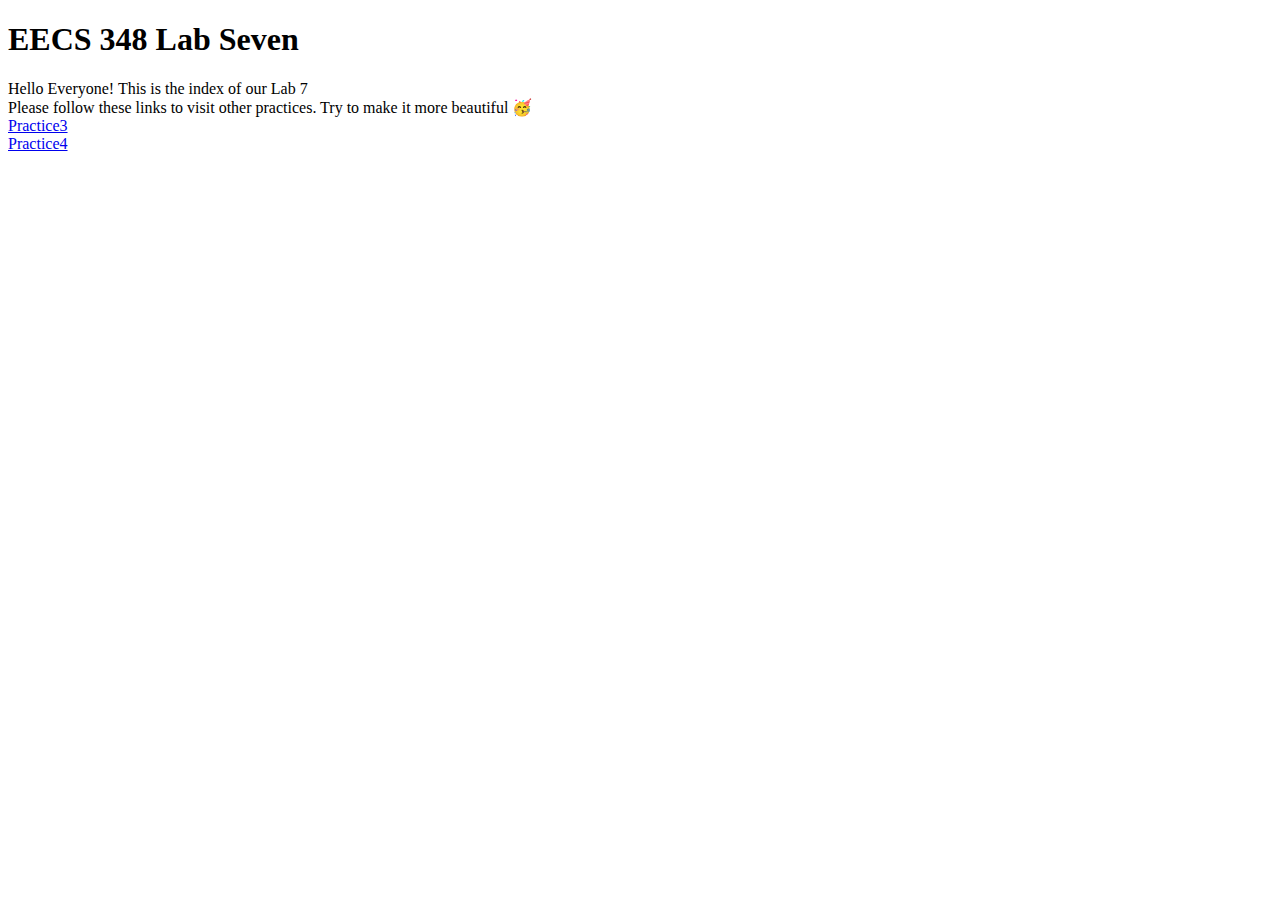
<file: Task1/index.html>
<!DOCTYPE html>
<html>

<head>
    <title>EECS348 Lab 7</title>
</head>

<body>
    <h1>EECS 348 Lab Seven</h1>
    Hello Everyone! This is the index of our Lab 7<br>

    Please follow these links to visit other practices. Try to make it more beautiful 🥳<br>
    <a href="practice3.html">Practice3</a> <br>
    <a href="practice4.html">Practice4</a> <br>
</body>

</html>
</file>
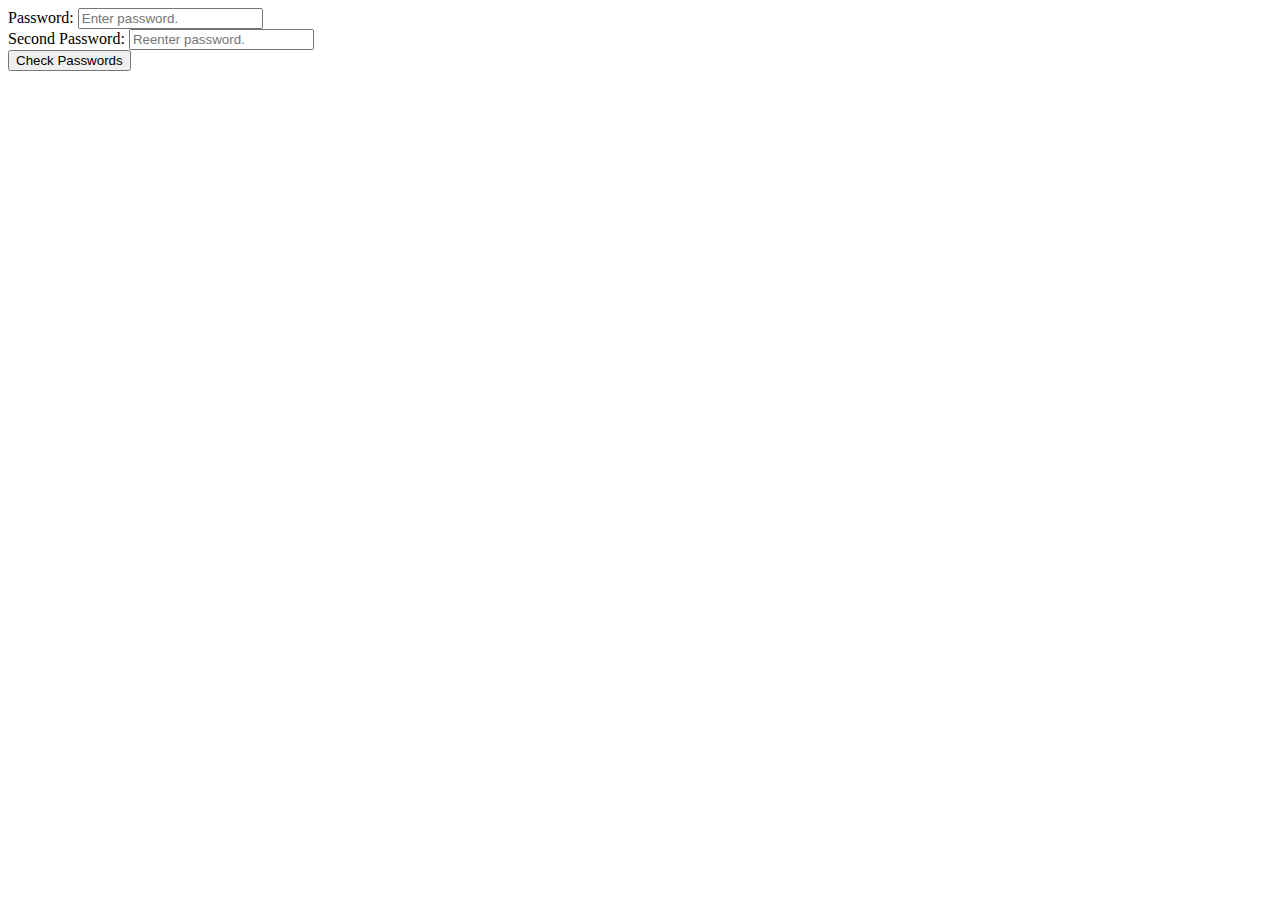
<file: Task1/practice3.html>
<!DOCTYPE html>
<html> 
    <head>
        <title>Zachary Craig | Problem 3</title>
        <link rel="stylesheet" type="text/css" href="style.css">
        <script rel="javascript" type="text/javascript" src="functions.js"></script>
    </head>

    <body>
        <form id="password-check" onsubmit="passwordCheck()">
            Password: <input name="password" type="text" placeholder="Enter password." value=""> <br>
            Second Password: <input name="pass-check" type="text" placeholder="Reenter password." value=""> <br>    
            <input type="submit" value="Check Passwords">
        </form>

    </body>
</html>
</file>
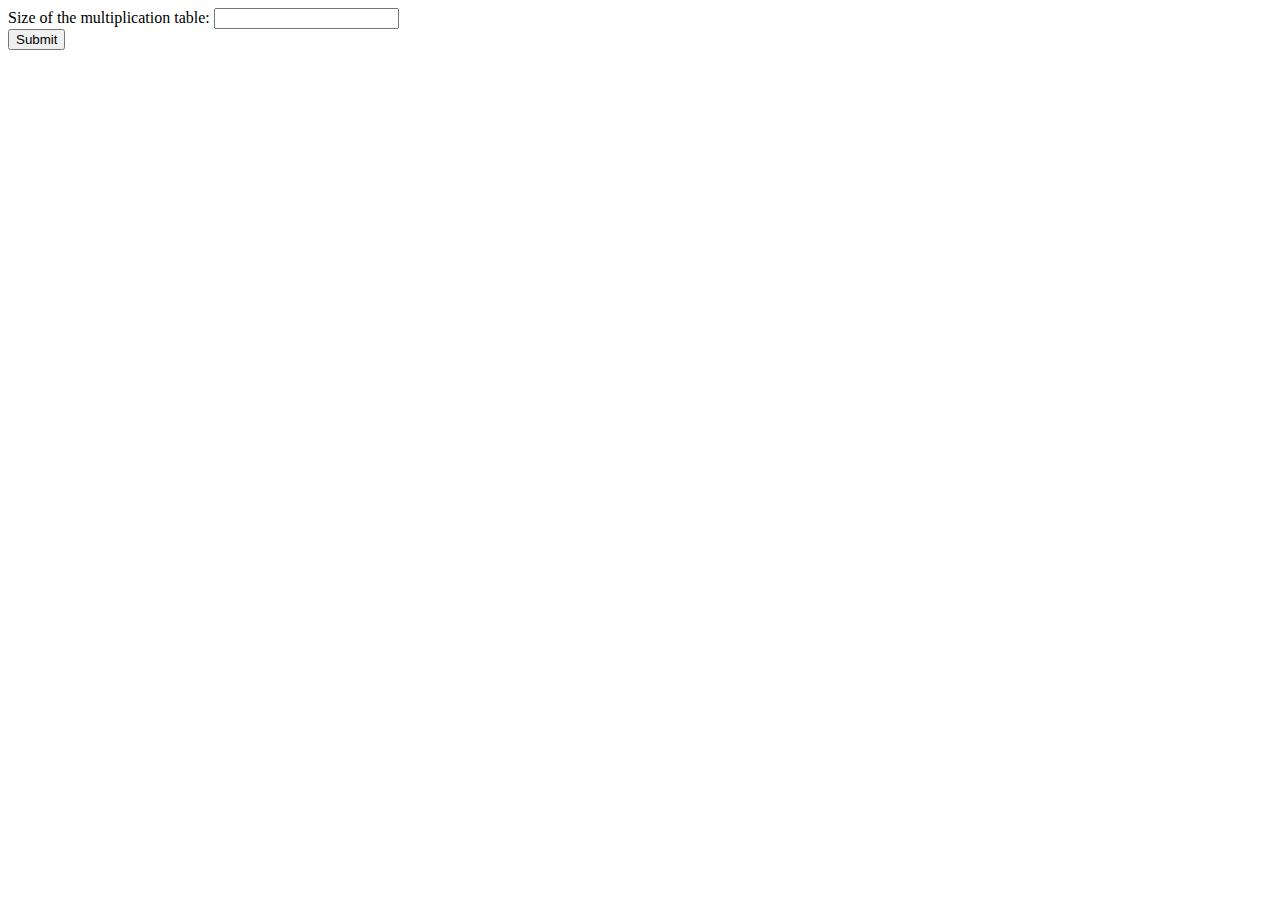
<file: Task1/practice4.html>
<html>

<head>
    <title>Zachary Craig | Problem 4</title>
</head>

<body>
    <form action="practice4.php" method="post">
        Size of the multiplication table: <input type="text" name="size"><br>
        <input type="submit">
    </form>
</body>

</html>
</file>
<file: Task1/style.css>
body.gray
{
    background-color: gray;
}

.dark-gray
{
    background-color: darkgray;
}

.blue-border
{
    border: 4px dotted blue;
}

.yellow
{
    background-color: yellow;
}

.violet
{
    background-color: violet;
}

.maroon
{
    background-color: maroon;
}

div.center
{
    margin: auto;
    width: 50%;
    text-align: center;
}

h1.center
{
    text-align: center;
}

.paragraph 
{
    top: 50px;
    left: 10px;
    text-align: center;
    font-size: large;
    width: 20%;
    border-style: solid;
    border-width: 5px;
}

div.profile-img img
{
    display: block;
    margin: auto;
    height: 256px;
    border-image-slice: 27 27 27 27;
    border-image-width: 40px 40px 40px 40px;
    border-image-outset: 0px 0px 0px 0px;
    border-image-repeat: stretch stretch;
    border-image-source: url("[data-uri]");
    border-style: solid;
}
</file>
